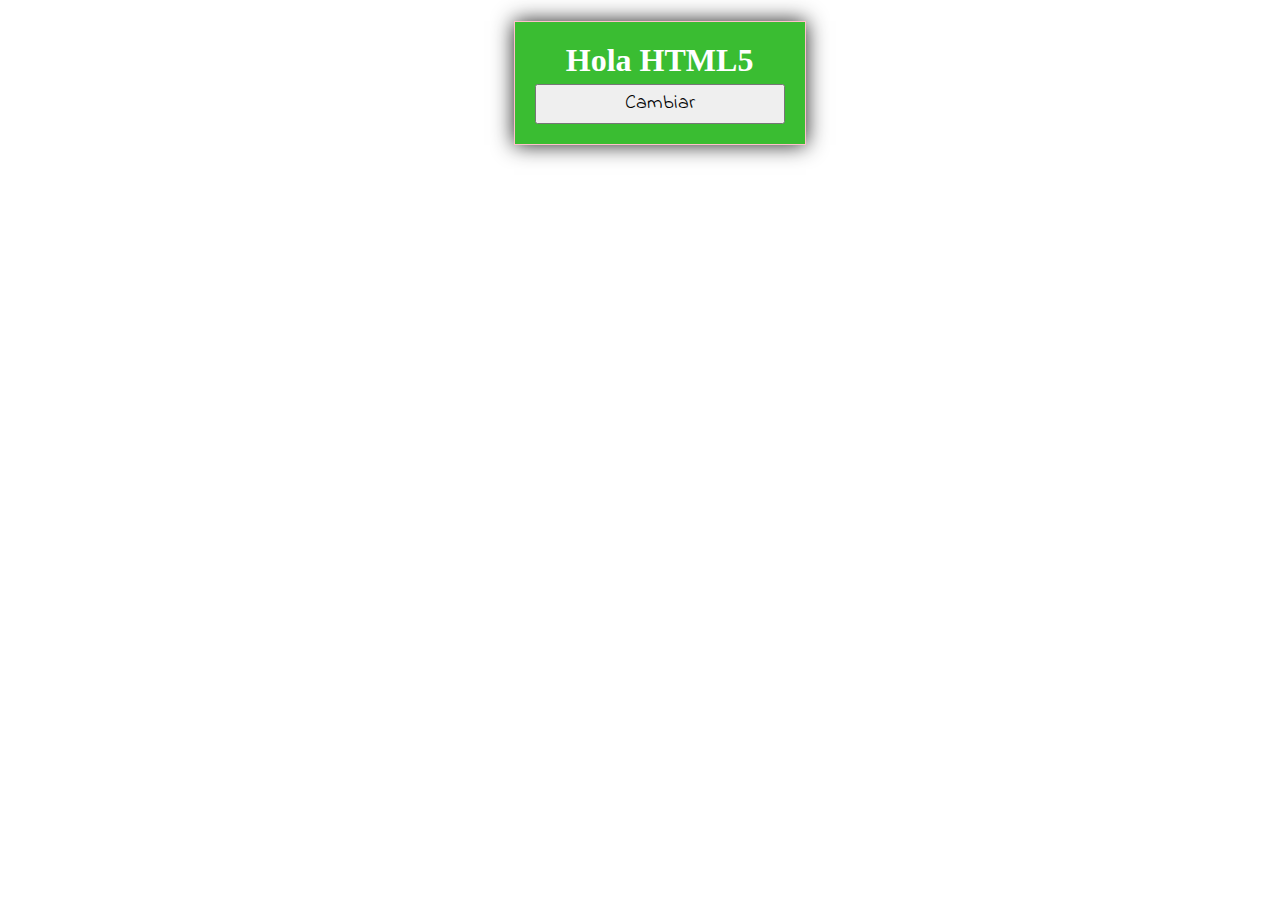
<file: 01_introduccion/index.html>
<!DOCTYPE html>
<html lang="es">
<head>
	<meta charset="UTF-8">
	<title>Mi página</title>
	<!-- enlaza el index con el archivo css -->
	<link rel="stylesheet" href="css/estilo.css">
	<link href="https://fonts.googleapis.com/css?family=Indie+Flower&display=swap" rel="stylesheet">
</head>
<body>
	
	<h1>
		Hola HTML5
		<button id="boton">Cambiar</button>
	</h1>

	<!-- enlaza el archivo javascript con el index -->
	<script src="js/aplicacion.js"></script>
</body>
</html>
</file>
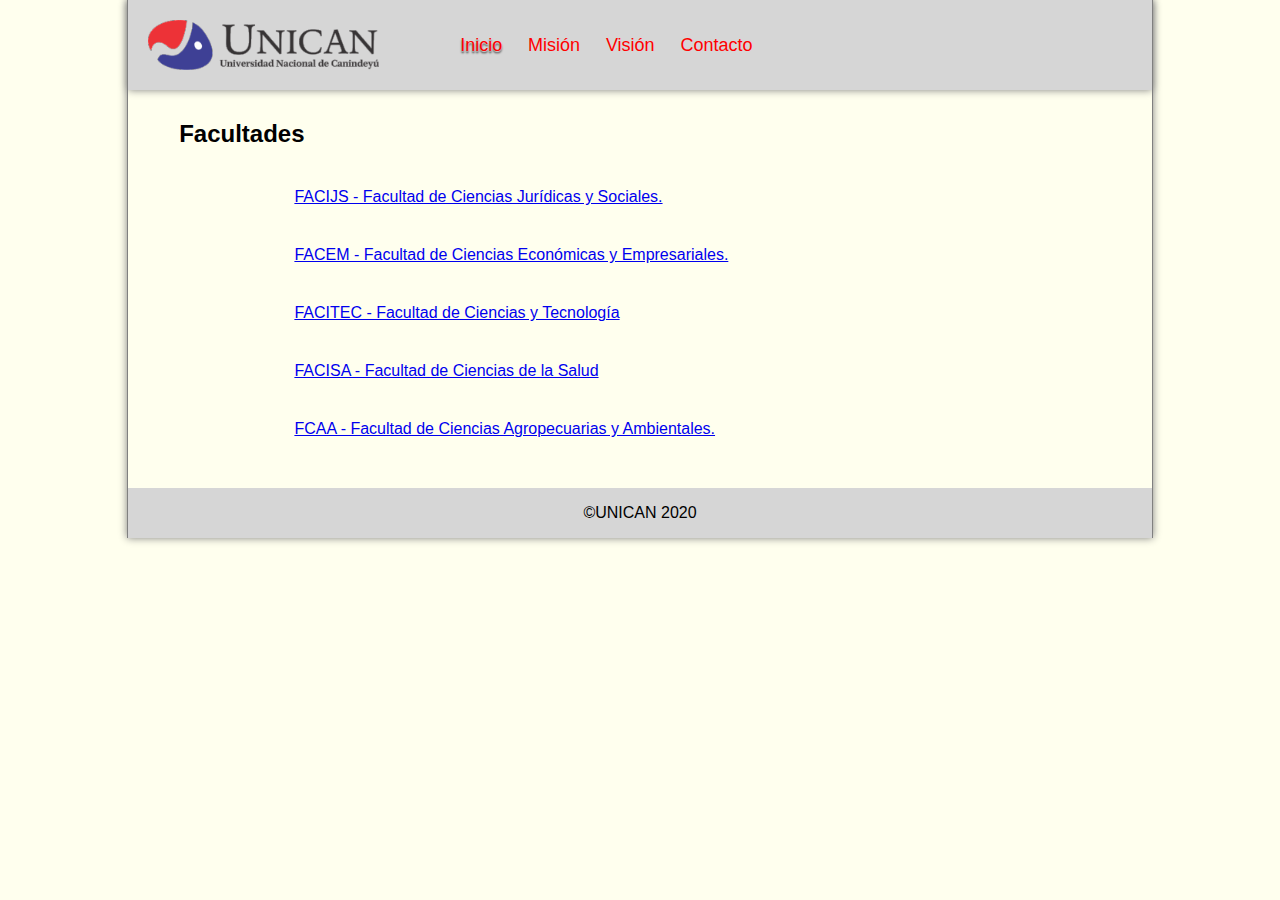
<file: 02_html_ejemplo/index.html>
<!DOCTYPE html>
<html lang="es">
<head>
	<!-- codificación de caracteres -->
	<meta charset="UTF-8">
	<!-- título de la pestaña -->
	<title>UNICAN | Inicio</title>
	<!-- enlace al archivo css -->
	<link rel="stylesheet" href="css/estilo.css">
</head>
<body>
	
	<!-- Cabecera -->
	<header>
		
		<!-- imagen de logo -->
		<img src="img/logo.png">

		<!-- menu de navegación -->
		<nav>
			
			<!-- lista desordenada -->
			<ul>
				<!-- items de listas con anclas o links que llevan a las páginas correspondientes -->
				<li><a href="index.html" class="activado">Inicio</a></li>
				<li><a href="mision.html">Misión</a></li>
				<li><a href="vision.html">Visión</a></li>
				<li><a href="contactos.html">Contacto</a></li>

			</ul>

		</nav>

	</header>

	<!-- etiqueta que indica el contenido principal -->
	<main>

		<!-- indica una sección de la página -->
		<section>

			<!-- título de segundo nivel -->
			<h2 id="sub-titulo">Facultades</h2>
			
			<!-- articulos -->
			<article class="contenido">
				
				<!-- las div con contenedores de elementos -->
				<div>

					<!-- anclas que hacen referencia a las páginas correspondientes de cada facultad -->
					<!-- el atributo tager=_bank abre en otra pestaña el enlace -->
					<a href="http://www.facijs.edu.py/" target="_blank">FACIJS - Facultad de Ciencias Jurídicas y Sociales.</a>
				</div>

			</article>

			<article class="contenido">
				
				<div><a href="https://www.facem.edu.py/" target="_blank">FACEM - Facultad de Ciencias Económicas y Empresariales.</a></div>

			</article>

			<article class="contenido">
				
				<div><a href="https://www.facitec.edu.py/" target="_blank">FACITEC - Facultad de Ciencias y Tecnología</a></div>

			</article>

			<article class="contenido">
				
				<div><a href="https://facisa.edu.py/" target="_blank">FACISA - Facultad de Ciencias de la Salud</a></div>

			</article>

			<article class="contenido">
				
				<div><a href="http://fcaa.edu.py/" target="_blank">FCAA - Facultad de Ciencias Agropecuarias y Ambientales.</a></div>

			</article>

		</section>

	</main>

	<!-- pie de página -->
	<footer>
		<div>&copy;UNICAN 2020</div>
	</footer>
	
</body>
</html>
</file>
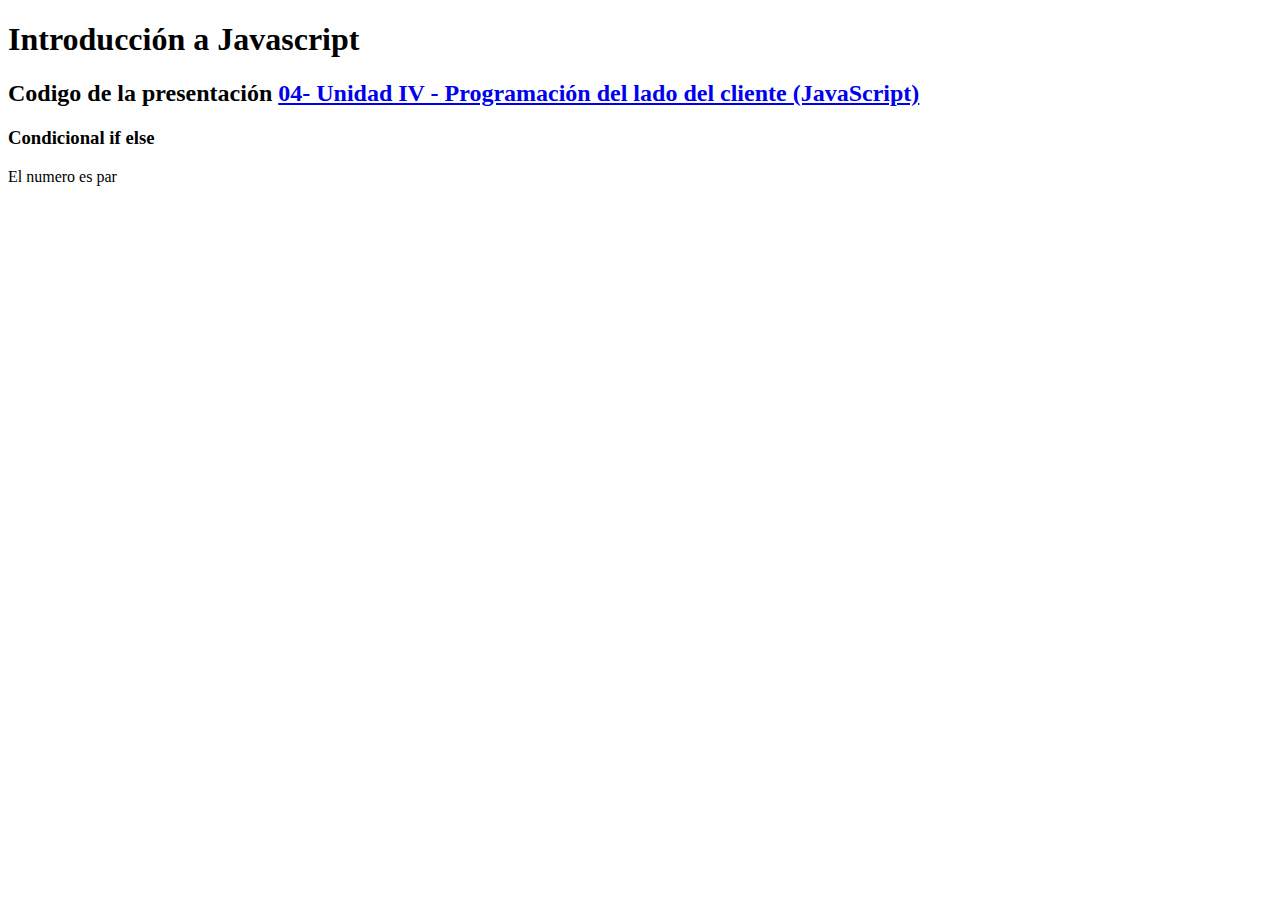
<file: 03_introduccion_javascript/index.html>
<!DOCTYPE html>
<html lang="es">
<head>
	<meta charset="UTF-8">
	<title>Javascript</title>
</head>
<body>

	<h1>Introducción a Javascript</h1>
	<h2>Codigo de la presentación <a href="https://www.facitec.edu.py/campusvirtual/mod/page/view.php?id=1001">04- Unidad IV - Programación del lado del cliente (JavaScript)</a></h2>

	<section>
		<h3>Condicional if else</h3>
		<p id="ejemplo1">El numero es:</p>
	</section>
	
<!-- enlaza el archivo estructuras.js con el index -->
	<script src="js/estructuras.js" type="text/Javascript"></script>
</body>
</html>
</file>
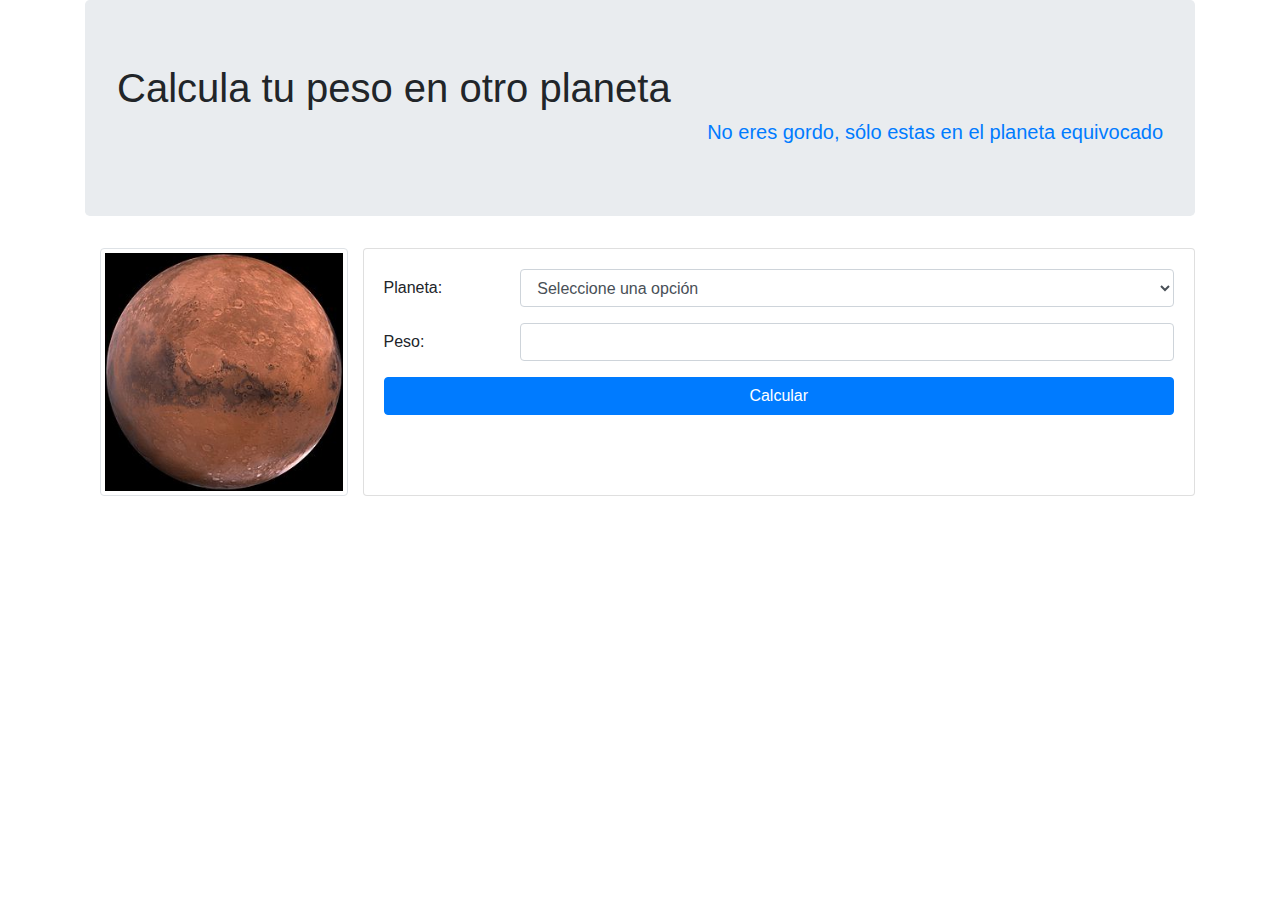
<file: 05_bootstrap_ejemplo/index.html>
<!DOCTYPE html>
<html lang="es">
<head>
	<meta charset="UTF-8">
	<title>Ejemplo 2 - JQuery</title>
	<!-- link que enlaza al css de bootstrap -->
	<link rel="stylesheet" href="css/bootstrap.min.css">
</head>
<body class="container">
	
	<header class="jumbotron">
		<h1 class="display-5">Calcula tu peso en otro planeta</h1>
		<h2 class="lead text-right text-primary">No eres gordo, sólo estas en el planeta equivocado</h2>
	</header>
	
	<div class="container">
		
		<div class="row">
			
			<section class="col-3">
				<img src="img/marte.jpg" alt="" class="img-fluid img-thumbnail">
			</section>
			
			<section class="col-9 card card-body">
				
				<div class="form-group row">
					
					<label for="" class="col-sm-2 col-form-label">Planeta:</label>

					<div class="col-sm-10">
						
						<select class="form-control" name="planetas" id="planetas">
							<option value="">Seleccione una opción</option>
							<option value="MER">Mercurio</option>
							<option value="VEN">Venus</option>
							<option value="MAR">Marte</option>
							<option value="JUP">Júpiter</option>
							<option value="SAT">Saturno</option>
							<option value="URA">Urano</option>
							<option value="PUT">Plutón</option>
						</select>
						
					</div>
					
				</div>

				<div class="form-group row">
					<label for="" class="col-sm-2 col-form-label">Peso:</label>
					
					<div class="col-sm-10">
						<input class="form-control" type="number" id="peso">
					</div>

				</div>

				<button class="btn btn-primary btn-block">Calcular</button>

			</section>

		</div>


	</div>

	
	<section class="alert alert-primary text-center collapse">
		
			Tu peso en <span id="planetaSelec">xx</span> es: <span id="resul">00</span>kg.
		
	</section>

	<script src="js/jquery-3.4.1.min.js"></script>
	<script src="js/app_2.js"></script>
</body>
</html>
</file>
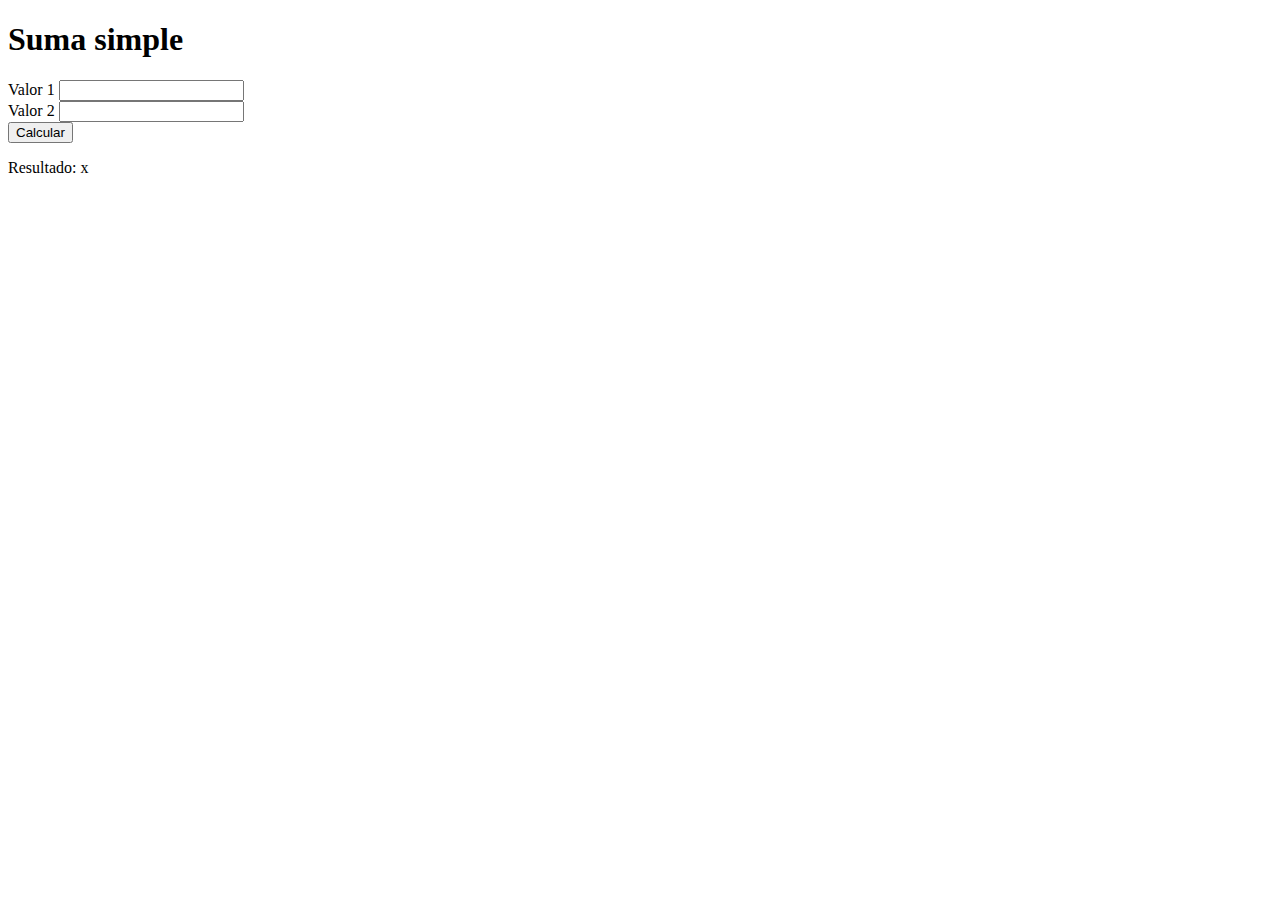
<file: 06_git_y_github/index.html>
<!DOCTYPE html>
<html lang="en">
<head>
	<meta charset="UTF-8">
	<title>Document</title>
</head>
<body>
	
	<h1>Suma simple</h1>
	<label for="">Valor 1</label>
	<input type="number"> <br>
	<label for="">Valor 2</label>
	<input type="number"> <br>
	<button>Calcular</button>
	<p>Resultado: <span>x</span> </p>
	
	<!-- comentario -->
	<script src="js/jquery-3.4.1.min.js"></script>
</body>
</html>
</file>
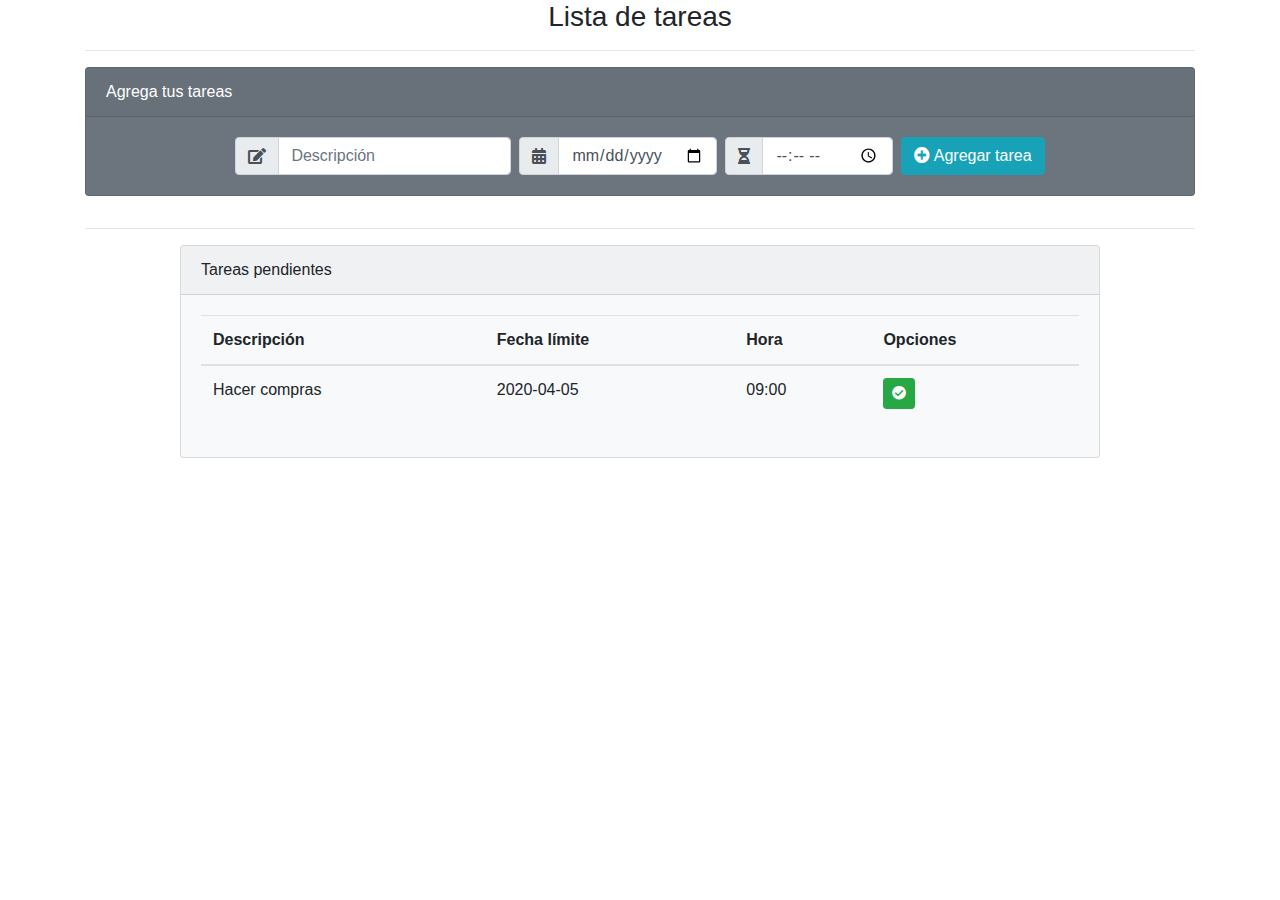
<file: 09_objetos_y_clases/index.html>
<!DOCTYPE html>
<html lang="es_PY">
<head>
	<meta charset="UTF-8">
	<title>Lista de tareas</title>

	<!-- bootstrap css -->
	<link rel="stylesheet" href="css/bootstrap.min.css">

	<!-- font awensom  -->
	<link rel="stylesheet" href="css/all.css">
</head>
<body>
	
	<div class="container">

		<h3 class="text-center">Lista de tareas</h3>
		
		<hr>

		<!-- formulario -->
		<div class="row justify-content-center">

			<div class="col">
				<div class="card text-white bg-secondary mb-3">
					
					<div class="card-header">Agrega tus tareas</div>
					
					<div class="card-body">
						
						<div class="form-inline justify-content-center">
							
							<div class="input-group mr-sm-2">
								<div class="input-group-prepend">
									<div class="input-group-text">
										<i class="fas fa-edit"></i>
									</div>
								</div>
								<input type="text" class="form-control" id="descripcion" placeholder="Descripción">
							</div>

							<div class="input-group mr-sm-2">
								<div class="input-group-prepend">
									<div class="input-group-text">
										<i class="fas fa-calendar-alt"></i>
									</div>
								</div>
								<input type="date" class="form-control" id="fecha" placeholder="Fecha límite">
							</div>

							<div class="input-group mr-sm-2">
								<div class="input-group-prepend">
									<div class="input-group-text">
										<i class="fas fa-hourglass-half"></i>
									</div>
								</div>
								<input type="time" class="form-control" id="hora" placeholder="Hora">
							</div>

							<button type="button" class="btn btn-info" id="btn_agregar">
								<i class="fas fa-plus-circle"></i>
								Agregar tarea
							</button>

						</div>

					</div>

				</div>

			</div>

		</div>

		<hr>
		
		<!-- Tabla -->
		<div class="row justify-content-center">

			<div class="col-10">

				<div class="card bg-light mb-3">
					<div class="card-header">Tareas pendientes</div>
					<div class="card-body">
						<div class="table-responsive">
							<table class="table table-hover">
								<thead>
									<tr>
										<th scope="col">Descripción</th>
										<th scope="col">Fecha límite</th>
										<th scope="col">Hora</th>
										<th scope="col">Opciones</th>
									</tr>
								</thead>
								<tbody>
									
									 <tr>
										<td>Hacer compras</td>
										<td>2020-04-05</td>
										<td>09:00</td>
										<td>
											<button type="button" onclick="" class="btn btn-sm btn-success" title="Completado">
												<i class="fas fa-check-circle"></i>
											</button>
										</td>
									</tr>

								</tbody>
							</table>
						</div>
					</div>
				</div>

			</div>

		</div>

	</div>


	<!-- archivos javascript -->
	<script src="js/jquery-3.4.1.min.js"></script>
	<script src="js/bootstrap.min.js"></script>

	<script src="js/tarea.js"></script>
	<script src="js/controlador.js"></script>
</body>
</html>
</file>
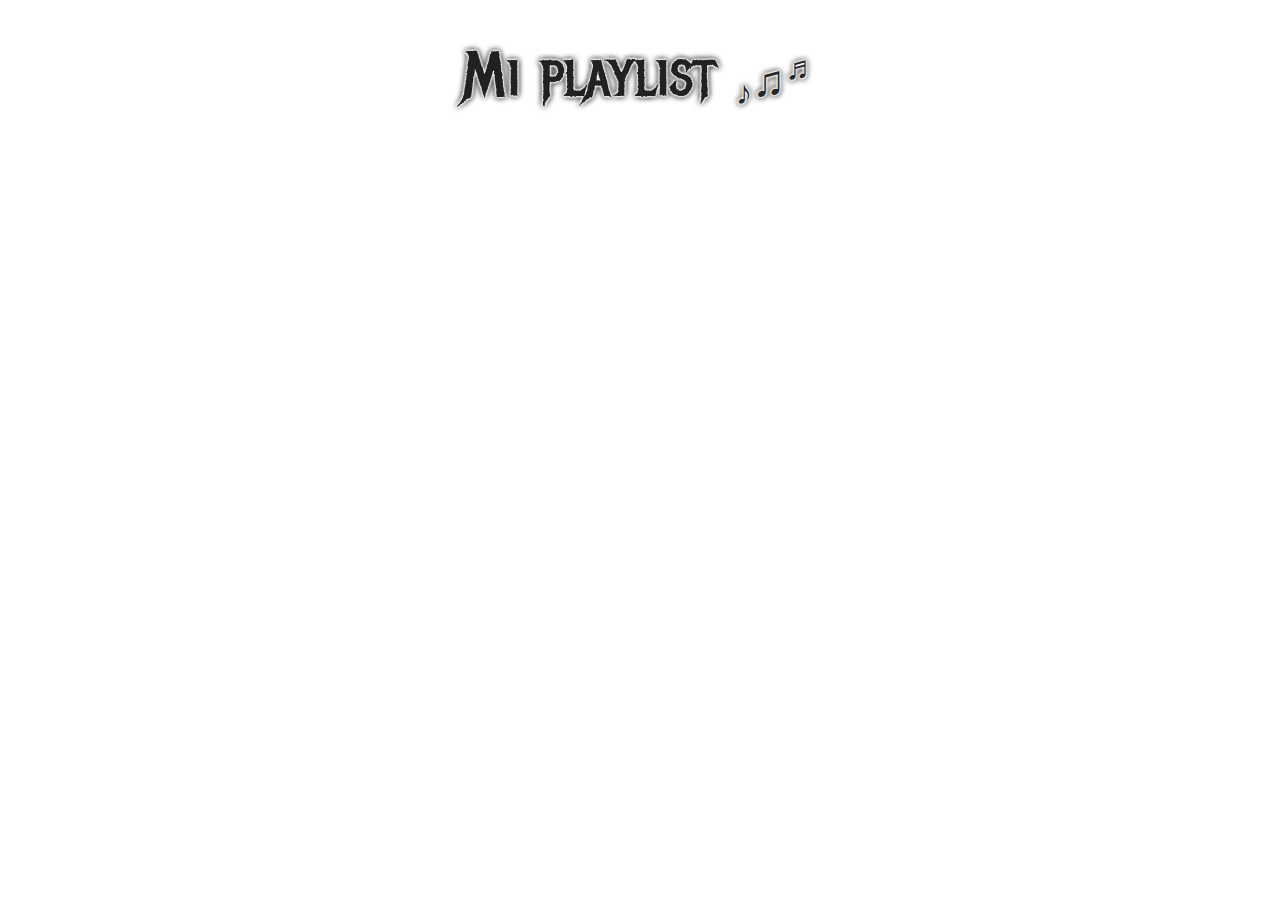
<file: 10_playlist/index.html>
<!DOCTYPE html>
<html lang="es">
<head>
	<meta charset="UTF-8">
	<title>Mi Playlist</title>
	<link rel="stylesheet" type="text/css" href="css/materialize.min.css">
	<link href="https://fonts.googleapis.com/css2?family=Metal+Mania&display=swap" rel="stylesheet">
	<link rel="stylesheet" type="text/css" href="css/estilo.css">
</head>
<body>

	<h1 class="center">Mi playlist <span class="simbolos"><sub>♪</sub>♫<sup>♬</sup></span></h1>
	
	<div class="row">
		
		<div class="col s3">
			
			<div class="card hoverable">
				<div class="card-image">
					<img class="portada" src="https://picsum.photos/200/300/?random">
				  	<span class="card-title titulo">Lorem ipsum dolor sit amet.</span>
				</div>
			<div class="card-content">
				<p>
					<strong>Artista: </strong><i class="artista">Lorem ipsum dolor sit.</i> <br>
					<strong>Genero: </strong><i class="genero">lorem2</i> <br>
					<strong>Año: </strong><i class="anho">1900</i> <br>
				</p>
			</div>
				<div class="card-action">

				  <audio class="audio" src="" controls></audio>
				  
				</div>
			</div>

		</div>
		
	</div>


	<script type="text/javascript" src="js/jquery-3.3.1.min.js"></script>
	<script type="text/javascript" src="js/materialize.min.js"></script>
	<script type="text/javascript" src="js/app.js"></script>
</body>
</html>
</file>
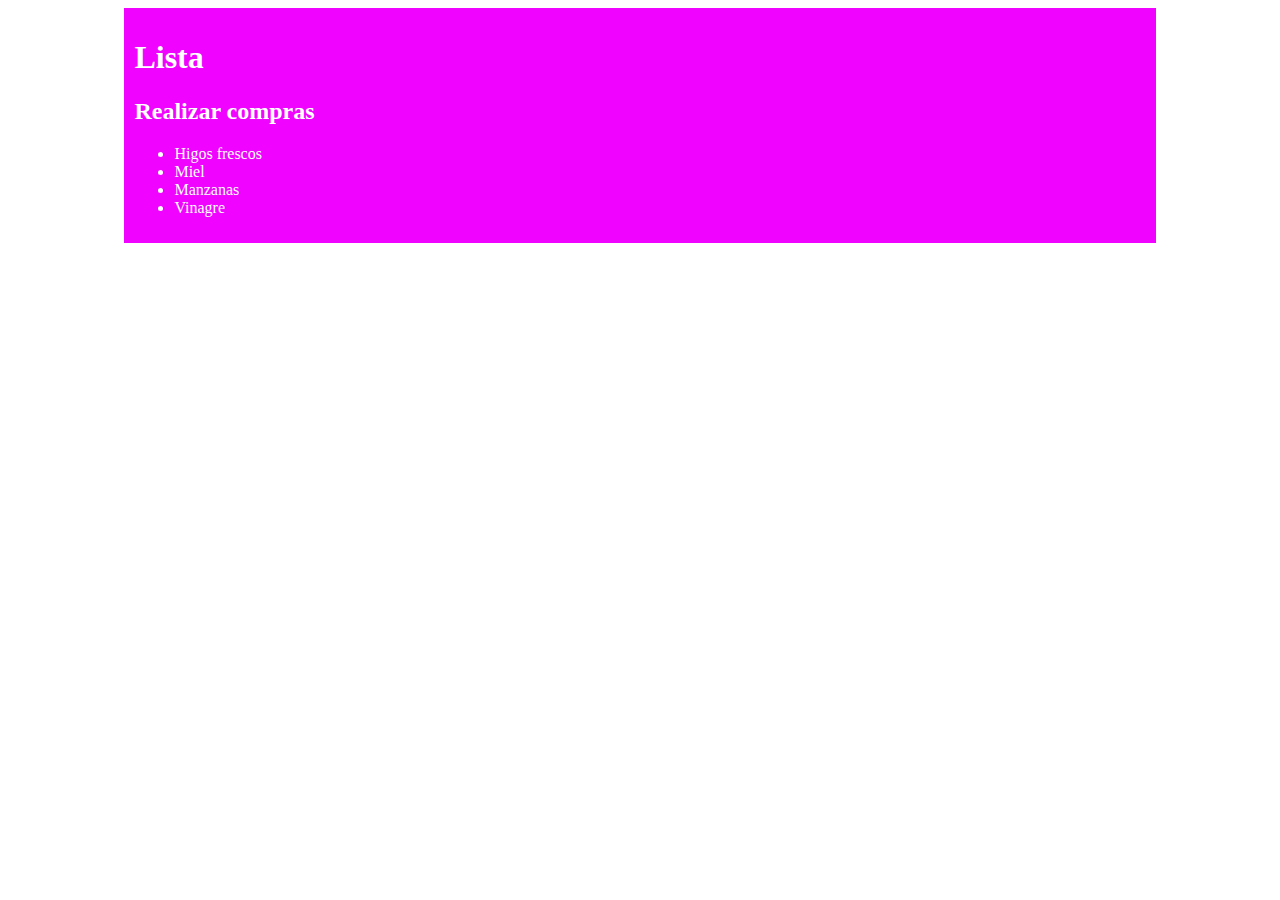
<file: 04_jquery/ejemplo_1/index.html>
<!DOCTYPE html>
<html lang="es">
<head>
	<meta charset="UTF-8">
	<title>Ejemplo 1 - JQuery</title>
	<link rel="stylesheet" href="css/estilo.css">
</head>
<body>
	
	<div>
		<h1>Lista</h1>
		<h2>Realizar compras</h2>
		<ul>
			<li id="item1">Higos frescos</li>
			<li id="item2">Miel</li>
			<li id="item3">Manzanas</li>
			<li id="item4">Vinagre</li>
		</ul>
	</div>

	<h3 id="selection"></h3>

	
	<!-- agregar las librerias js necesarias -->
	<script src="../js/jquery-3.4.1.min.js"></script>
	<script src="../js/app_1.js"></script>
</body>
</html>
</file>
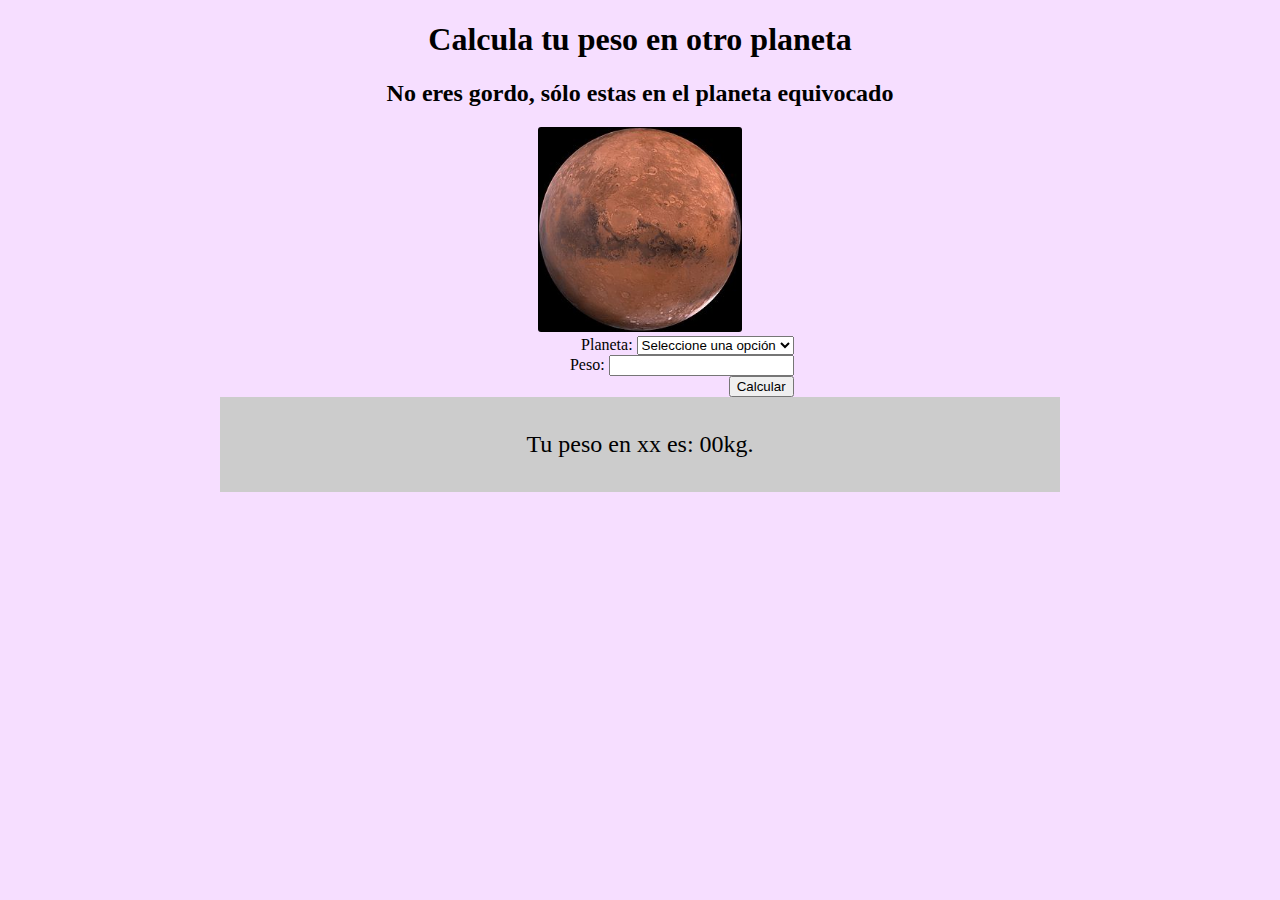
<file: 04_jquery/ejemplo_2/index.html>
<!DOCTYPE html>
<html lang="es">
<head>
	<meta charset="UTF-8">
	<title>Ejemplo 2 - JQuery</title>
	<link rel="stylesheet" href="css/estilo.css">
</head>
<body>
	
	<header>
		<h1>Calcula tu peso en otro planeta</h1>
		<h2>No eres gordo, sólo estas en el planeta equivocado</h2>
	</header>
	
	<section class="imagen">
		<img src="img/marte.jpg" alt="">
	</section>
	
	<section class="formulario">
		
		<label for="">Planeta: </label>
		<select name="planetas" id="planetas">
			<option value="">Seleccione una opción</option>
			<option value="MER">Mercurio</option>
			<option value="VEN">Venus</option>
			<option value="MAR">Marte</option>
			<option value="JUP">Júpiter</option>
			<option value="SAT">Saturno</option>
			<option value="URA">Urano</option>
			<option value="PUT">Plutón</option>
		</select> <br>

		<label for="">Peso: </label>
		<input type="number" id="peso"> <br>

		<button>Calcular</button>

	</section>
	
	<section class="resultado">
		<p>
			Tu peso en <span id="planetaSelec">xx</span> es: <span id="resul">00</span>kg.
		</p>
	</section>

	<script src="../js/jquery-3.4.1.min.js"></script>
	<script src="../js/app_2.js"></script>
</body>
</html>
</file>
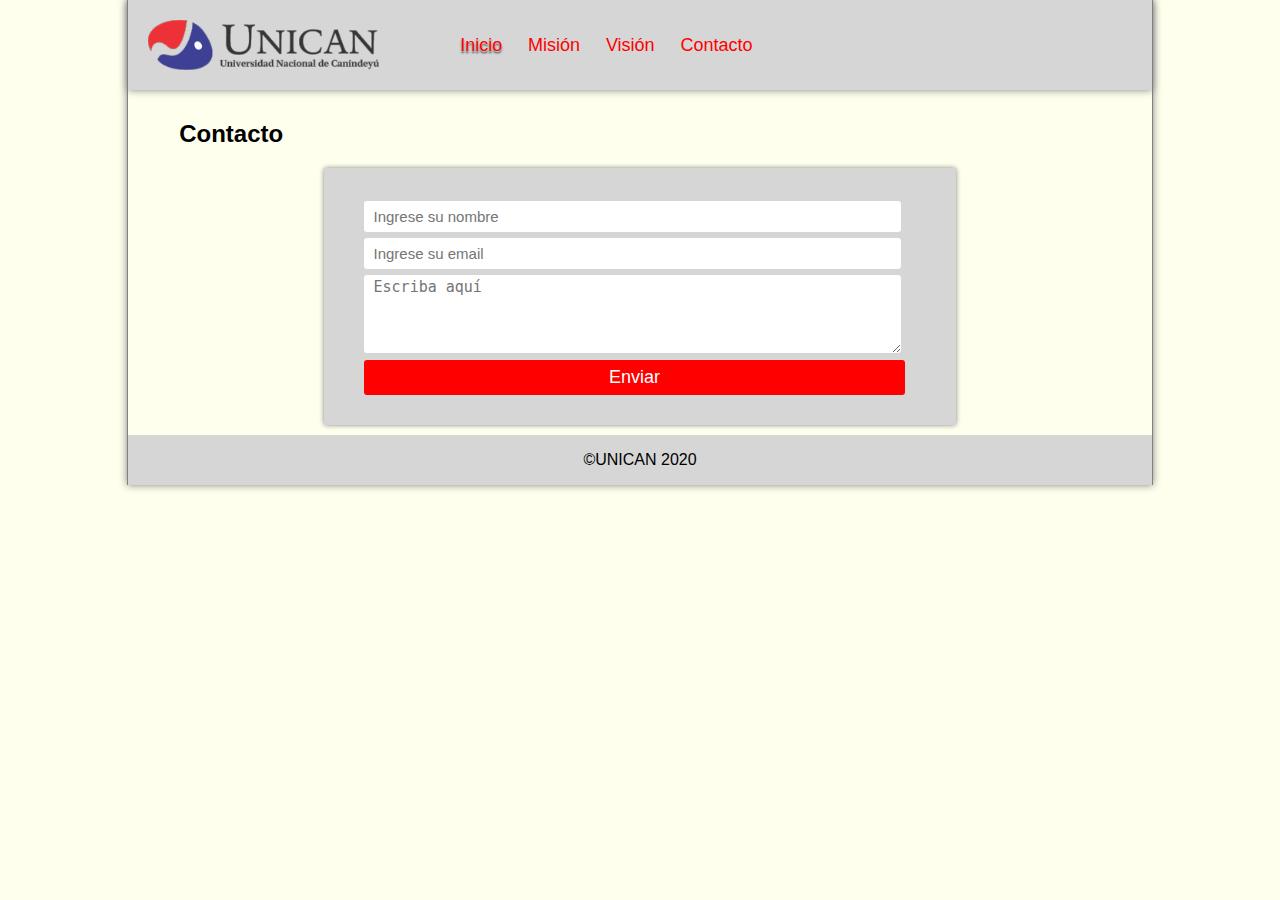
<file: 02_html_ejemplo/contactos.html>
<!DOCTYPE html>
<html lang="es">
<head>
	<!-- codificación de caracteres -->
	<meta charset="UTF-8">
	<!-- título de la pestaña -->
	<title>UNICAN | Contacto</title>
	<!-- enlace al archivo css -->
	<link rel="stylesheet" href="css/estilo.css">
</head>
<body>

	<!-- Cabecera -->
	<header>
		
		<!-- imagen de logo -->
		<img src="img/logo.png">

		<!-- menu de navegación -->
		<nav>
			
			<!-- lista desordenada -->
			<ul>
				<!-- items de listas con anclas o links que llevan a las páginas correspondientes -->
				<li><a href="index.html" class="activado">Inicio</a></li>
				<li><a href="mision.html">Misión</a></li>
				<li><a href="vision.html">Visión</a></li>
				<li><a href="contactos.html">Contacto</a></li>

			</ul>

		</nav>

	</header>

	<!-- etiqueta que indica el contenido principal -->
	<main>

		<!-- indica una sección de la página -->
		<section>

			<!-- título de segundo nivel -->
			<h2 id="sub-titulo">Contacto</h2>

			<!-- formulario -->
			<form>

				<!-- campo para ingreso de texto -->
				<input type="text" name="nombre" placeholder="Ingrese su nombre" class="form-item"> <br> <!-- salto de linea -->
				
				<!-- campo para ingreso de email -->
				<input type="email" name="email" placeholder="Ingrese su email" class="form-item"> <br>
				
				<!-- campo para ingreso de textos largos -->
				<textarea name="mensaje" rows="4" placeholder="Escriba aquí" class="form-item"></textarea> <br>
				
				<!-- boton de envío -->
				<input class="btn" type="submit" value="Enviar">

			</form>

		</section>

	</main>
	
	<!-- pie de página -->
	<footer>
		<div>&copy;UNICAN 2020</div>
	</footer>
	
</body>
</html>
</file>
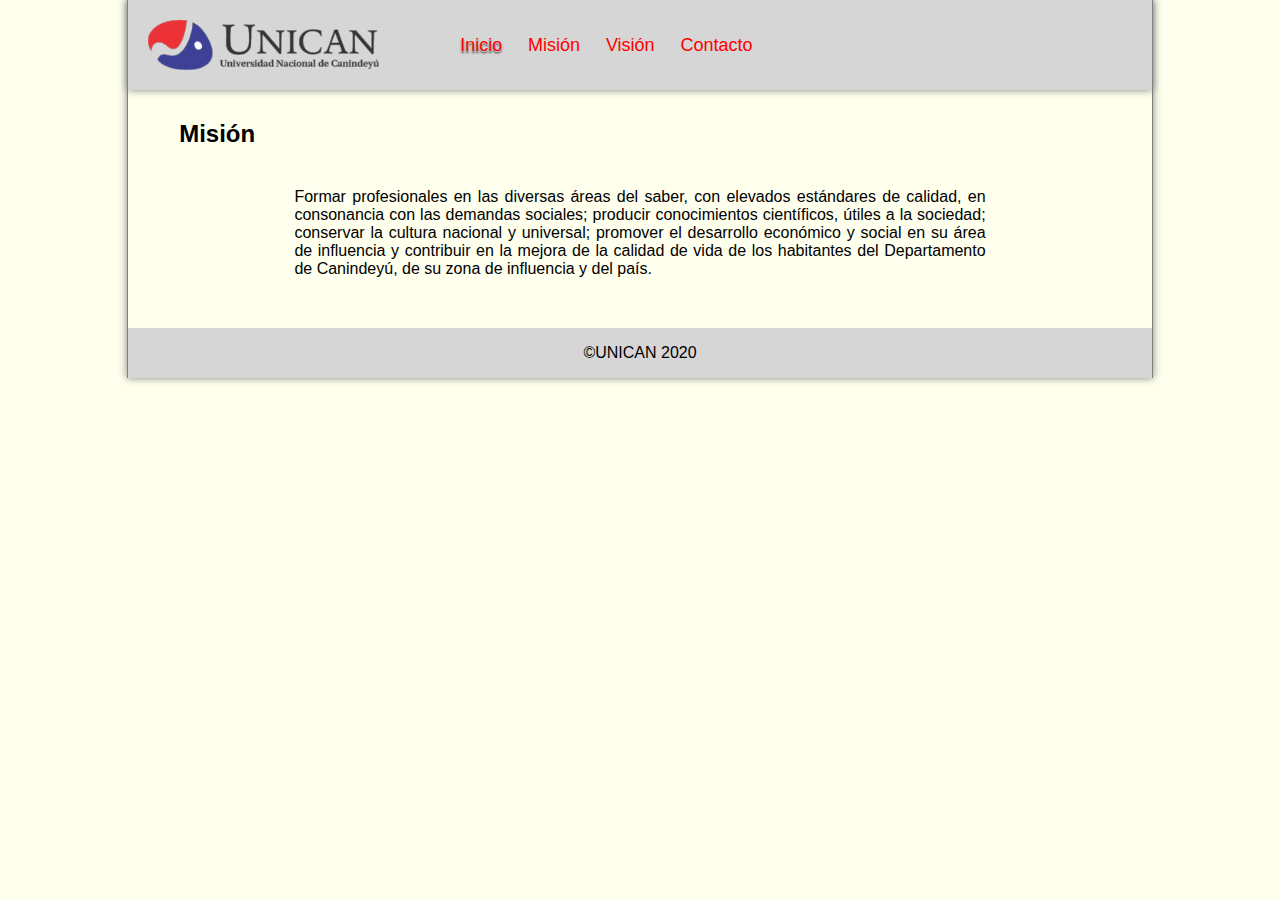
<file: 02_html_ejemplo/mision.html>
<!DOCTYPE html>
<html lang="es">
<head>
	<!-- codificación de caracteres -->
	<meta charset="UTF-8">
	<!-- título de la pestaña -->
	<title>UNICAN | Misión</title>
	<!-- enlace al archivo css -->
	<link rel="stylesheet" href="css/estilo.css">
</head>
<body>

	<!-- Cabecera -->
	<header>
		
		<!-- imagen de logo -->
		<img src="img/logo.png">

		<!-- menu de navegación -->
		<nav>
			
			<!-- lista desordenada -->
			<ul>
				<!-- items de listas con anclas o links que llevan a las páginas correspondientes -->
				<li><a href="index.html" class="activado">Inicio</a></li>
				<li><a href="mision.html">Misión</a></li>
				<li><a href="vision.html">Visión</a></li>
				<li><a href="contactos.html">Contacto</a></li>

			</ul>

		</nav>

	</header>

	<!-- etiqueta que indica el contenido principal -->
	<main>

		<!-- indica una sección de la página -->
		<section>

			<!-- título de segundo nivel -->
			<h2 id="sub-titulo">Misión</h2>

			<!-- párrafo -->
			<p class="contenido">Formar profesionales en las diversas áreas del saber, con elevados estándares de calidad, en consonancia con las demandas sociales; producir conocimientos científicos, útiles a la sociedad; conservar la cultura nacional y universal; promover el desarrollo económico y social en su área de influencia y contribuir en la mejora de la calidad de vida de los habitantes del Departamento de Canindeyú, de su zona de influencia y del país.</p>

		</section>

	</main>

	<!-- pie de página -->
	<footer>
		<div>&copy;UNICAN 2020</div>
	</footer>
	
</body>
</html>
</file>
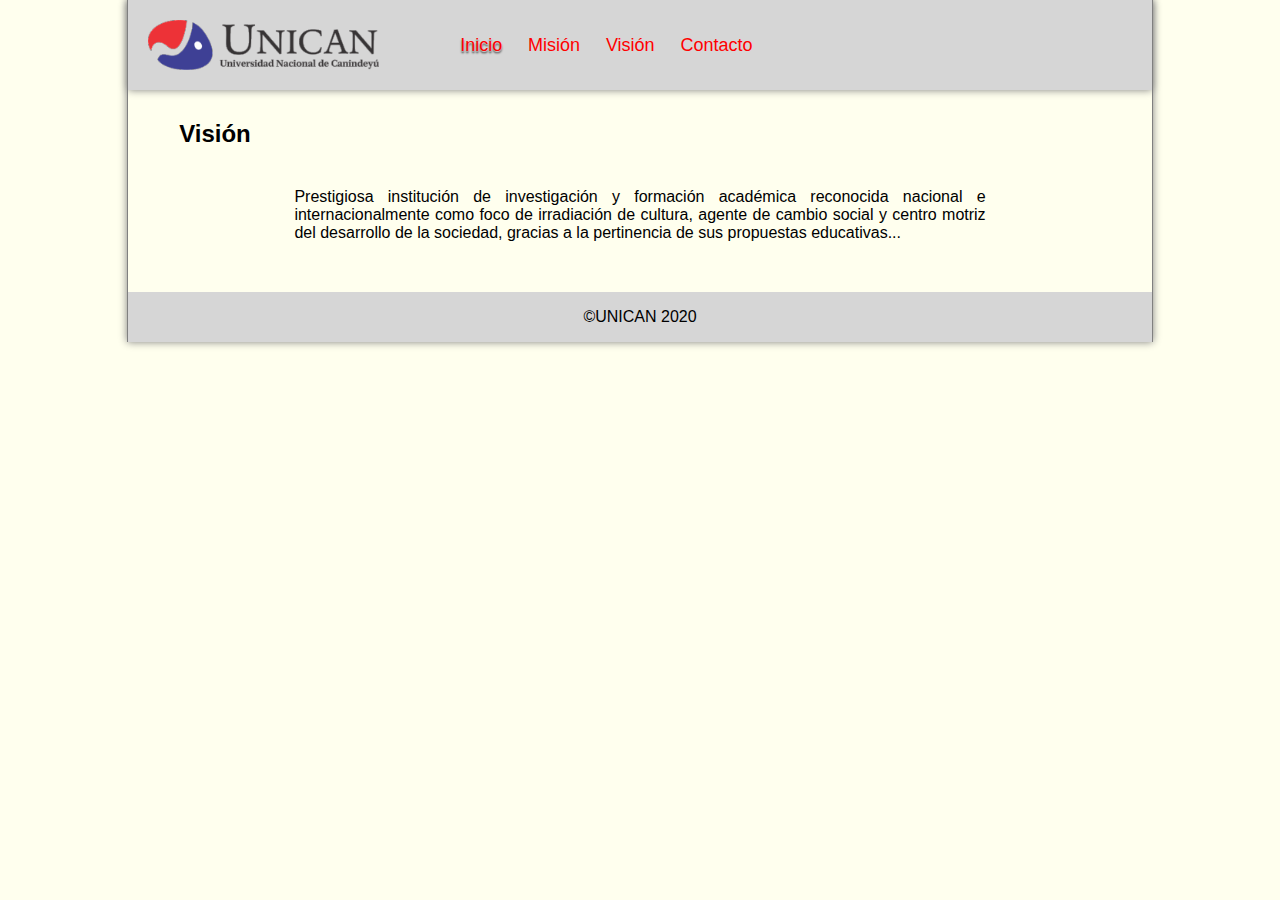
<file: 02_html_ejemplo/vision.html>
<!DOCTYPE html>
<html lang="es">
<head>
	<!-- codificación de caracteres -->
	<meta charset="UTF-8">
	<!-- título de la pestaña -->
	<title>UNICAN | Visión</title>
	<!-- enlace al archivo css -->
	<link rel="stylesheet" href="css/estilo.css">
</head>
<body>

	<!-- Cabecera -->
	<header>
		
		<!-- imagen de logo -->
		<img src="img/logo.png">

		<!-- menu de navegación -->
		<nav>
			
			<!-- lista desordenada -->
			<ul>
				<!-- items de listas con anclas o links que llevan a las páginas correspondientes -->
				<li><a href="index.html" class="activado">Inicio</a></li>
				<li><a href="mision.html">Misión</a></li>
				<li><a href="vision.html">Visión</a></li>
				<li><a href="contactos.html">Contacto</a></li>

			</ul>

		</nav>

	</header>

	<!-- etiqueta que indica el contenido principal -->
	<main>

		<!-- indica una sección de la página -->
		<section>

			<!-- título de segundo nivel -->
			<h2 id="sub-titulo">Visión</h2>

			<!-- párrafo -->
			<p class="contenido">Prestigiosa institución de investigación y formación académica reconocida nacional e internacionalmente como foco de irradiación de cultura, agente de cambio social y centro motriz del desarrollo de la sociedad, gracias a la pertinencia de sus propuestas educativas...</p>

		</section>

	</main>

	<!-- pie de página -->
	<footer>
		<div>&copy;UNICAN 2020</div>
	</footer>
	
</body>
</html>
</file>
<file: 01_introduccion/css/estilo.css>
/*selector por nombre de etiqueta*/
h1{
	width: 250px;
	border: solid 1px pink;
	box-shadow: 0px 0px 20px #212121;
	background: #3ABD32;
	color: white;
	padding: 20px;
	margin-left: 40%;
	text-align: center;
}

/*selector por id*/
#boton{
	width: 100%;
	height: 40px;
	font-size: 20px;
	font-family: 'Indie Flower', cursive;

}
</file>
<file: 02_html_ejemplo/css/estilo.css>
/* selector de html */
html{
	/* color de fondo */
	background: #ffe;
	/* tipo de fuente */
	font-family: helvetica;
}

body{
	/* ancho con valor en porcentajes */
	width: 80%;
	/* margen externo */
	margin: 0 auto;
	/* borde izquierdo */
	border-left: solid 1px grey;
	/* borde derecho */
	border-right: solid 1px grey;
	/*sombra de caja*/
	box-shadow: 0px 0px 8px grey;
}

main{
	/*margen interno*/
	padding: 1% 5%;
}

header{
	background: #d6d6d6;
	width: 100%;
	/*forma en que se mostraran las cajas*/
	display: inline-flex;
	/*alineación vertica, solo funciona con flex*/
	align-items: center;
	box-shadow: 0px 0px 8px grey;
}

header img{
	/*alture*/
	height: 50px;
	margin: 20px;
}

nav{
	width: 100%;
}

/*selecciona todas las li que estan dentro de una ul que estan dentro de una nav*/
nav ul li{
	display: inline;
	/*margen externo izquierdo*/
	margin-left: 3%;
}

/*selecciona todas la a que estan dentro 
de una li que estan dentro de una ul que estan
dentro de una nav*/
nav ul li a{
	/*decoracion de texto para las anclas (subrayado)*/
	text-decoration: none;
	/*tamaño de fuente*/
	font-size: 18px;
	/*color de fuente*/
	color:red;
}

footer{
	height: 50px;
	background: #d6d6d6;
	font-size: 16px;
	display: flex;
	/*alineación horizontal, solo funciona con flex*/
	justify-content: center;
	align-items: center;
}

/*selector por clase*/
.contenido{
	width: 75%;
	margin: 40px auto;
	/*alineacion de texto*/
	text-align: justify;
}

form{
	width: 60%;
	margin: 0 auto;
	padding:30px 40px;
	background: #d6d6d6;
	/*borde redondeado*/
	border-radius: 3px;
	box-shadow: 0px 0px 5px grey;
}

.form-item{
	width: 95%;
	margin: 3px 0;
	height: 25px;
	border: none;
	border-radius: 3px;
	padding-left: 10px;
	/*margen interno superior*/
	padding-top: 3px;
	/*margen interno inferior*/
	padding-bottom: 3px;
	font-size: 15px;
}

/*selecciona todos los textareas que tengan la clase form-item*/
textarea.form-item{
	height: auto;
}

.btn{
	height: 35px;
	border: none;
	background: red;
	color: white;
	width: 98%;
	font-size:18px;
	border-radius: 3px;

}
.activado{
	/*sombra de texto*/
	text-shadow: 0px 1px 2px white, 0px 2px 2px black;
}
</file>
<file: 10_playlist/css/estilo.css>
body{
	width: 90%;
	margin: 0 auto;
}
h1.center{
	font-family: 'Metal Mania', cursive;
	text-shadow: 0 0 3px white, 0 0 3px white, 0 0 3px white, 0 0 3px white, 0 0 6px black, 0 0 6px black;
}
img{
	width: 200px;
	height: 200px
}
.card .card-content{
	padding: 10px 15px
}
.card .card-action {
	padding: 5px 5px
}
p{
	font-size: 12px;
}
strong{
	width: 40px;
	display: inline-block;
	text-align: right;
}
i{
	display: inline-block;
	margin-left: 5px
}
audio{
	width: 100%
}
.simbolos{
	font-size: 0.7em;
}
</file>
<file: 04_jquery/ejemplo_1/css/estilo.css>
div{
	background: #f004fF;
	width: 80%;
	margin: 0 auto;
	padding: 10px;
	color: white;
}
</file>
<file: 04_jquery/ejemplo_2/css/estilo.css>
body{
	background: #F6DEFF;
	width: 80%;
	margin: 0 auto;
}

h1, h2{
	text-align: center;
}

.imagen{
	text-align: center;
}

img{
	width: 20%;
	border-radius: 3px;
}
.formulario{
	width: 30%;
	margin: 0 auto;
	text-align: right;
}
.resultado{
	width: 80%;
	margin: 0 auto;
	padding: 10px;
	text-align: center;
	font-size: 1.5em;
	background: #ccc;
}
</file>
